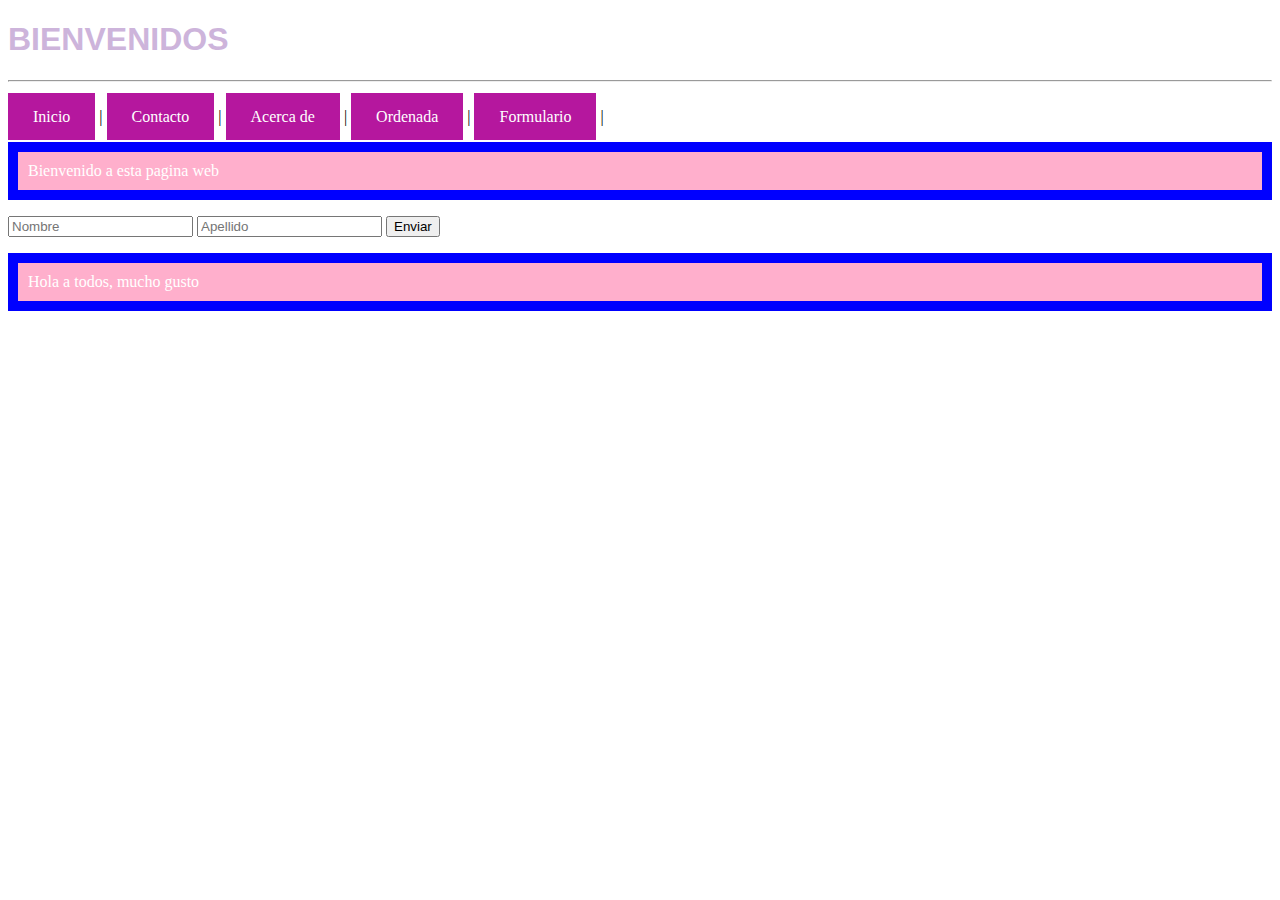
<file: index.html>
<!DOCTYPE html>
<html lang="en">
<head>
    <meta charset="UTF-8">
    <meta name="viewport" content="width=device-width, initial-scale=1.0">
    <link rel="stylesheet" href="/Estilos/styles.css">
    <title>BTS</title>
</head>
<body>
    <h1>BIENVENIDOS</h1>
    <hr/>
    <br>
    <!--Menu-->
    <a href="index.html">Inicio</a>
    |
    <a href="contacto.html">Contacto</a>
    |
    <a href="acerca.html">Acerca de</a>
    |
    <a href="ordenada.html">Ordenada</a>
    |
    <a href="formulario.html">Formulario</a>
    |
    <!--<a href="iframe.html">iFrame</a>-->
    <p>Bienvenido a esta pagina web</p>
    <input type="text" placeholder="Nombre" required>
    <input type="text" placeholder="Apellido">
    <button type="submit">Enviar</button>
    <p>Hola a todos, mucho gusto</p>
</body>
</html>
</file>
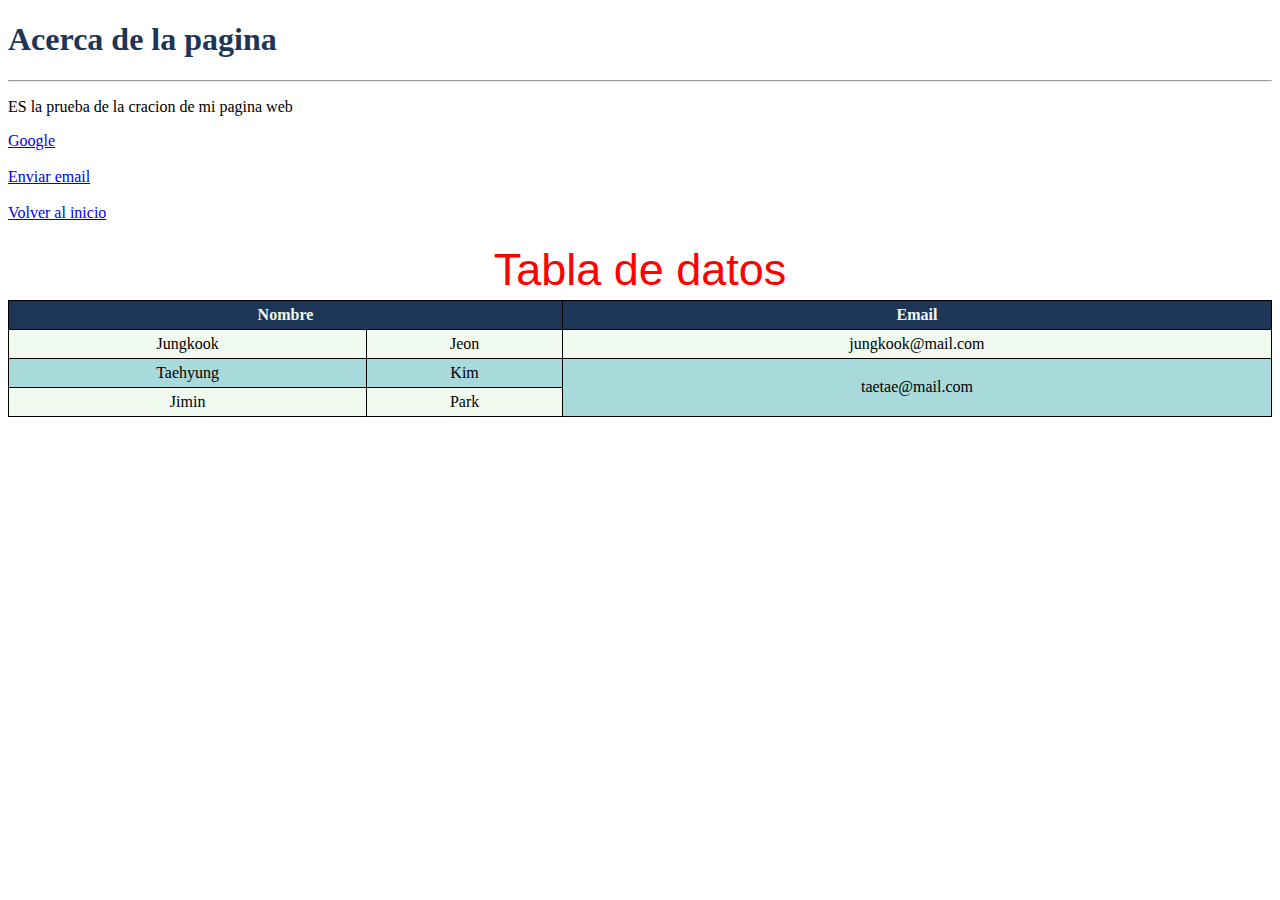
<file: acerca.html>
<!DOCTYPE html>
<html lang="en">
<head>
    <meta charset="UTF-8">
    <meta name="viewport" content="width=device-width, initial-scale=1.0">
    <link rel="stylesheet" href="/Estilos/estilostabla.css">
    <title>Acerca de </title>
</head>
<body>
    <h1>Acerca de la pagina</h1>
    <hr>
    <p>ES la prueba de la cracion de mi pagina web</p>
    <a href="https://github.com/LuisaAlejandra" target="_blank">Google</a>
    <br></br>
    <a href="mailto:luisaalejandrauicabcetz@gmail.com?subject=Contacto&body=prueba email">Enviar email</a>
    <br></br>
    <a href="index.html">Volver al inicio</a>

    <br></br>
    <table>
        <caption>Tabla de datos</caption>
        <tr>
            <!--Cabezal de la tabla-->
            <!--colspan, para juntar cabeceras o columnas-->
            <th colspan="2">Nombre</th>
            <th>Email</th>
        </tr>
        <tr>
            <!--Datos de la tabla-->
            <td>Jungkook</td>
            <td>Jeon</td>
            <td>jungkook@mail.com</td>
        </tr>
        <tr>
            <!--Datos de la tabla-->
            <td>Taehyung</td>
            <td>Kim</td>
            <!--rowspan, para juntar renglones-->
            <td rowspan="2">taetae@mail.com</td>
        </tr>
        <tr>
            <!--Datos de la tabla-->
            <td>Jimin</td>
            <td>Park</td>
        </tr>
    </table>
</body>
</html>
</file>
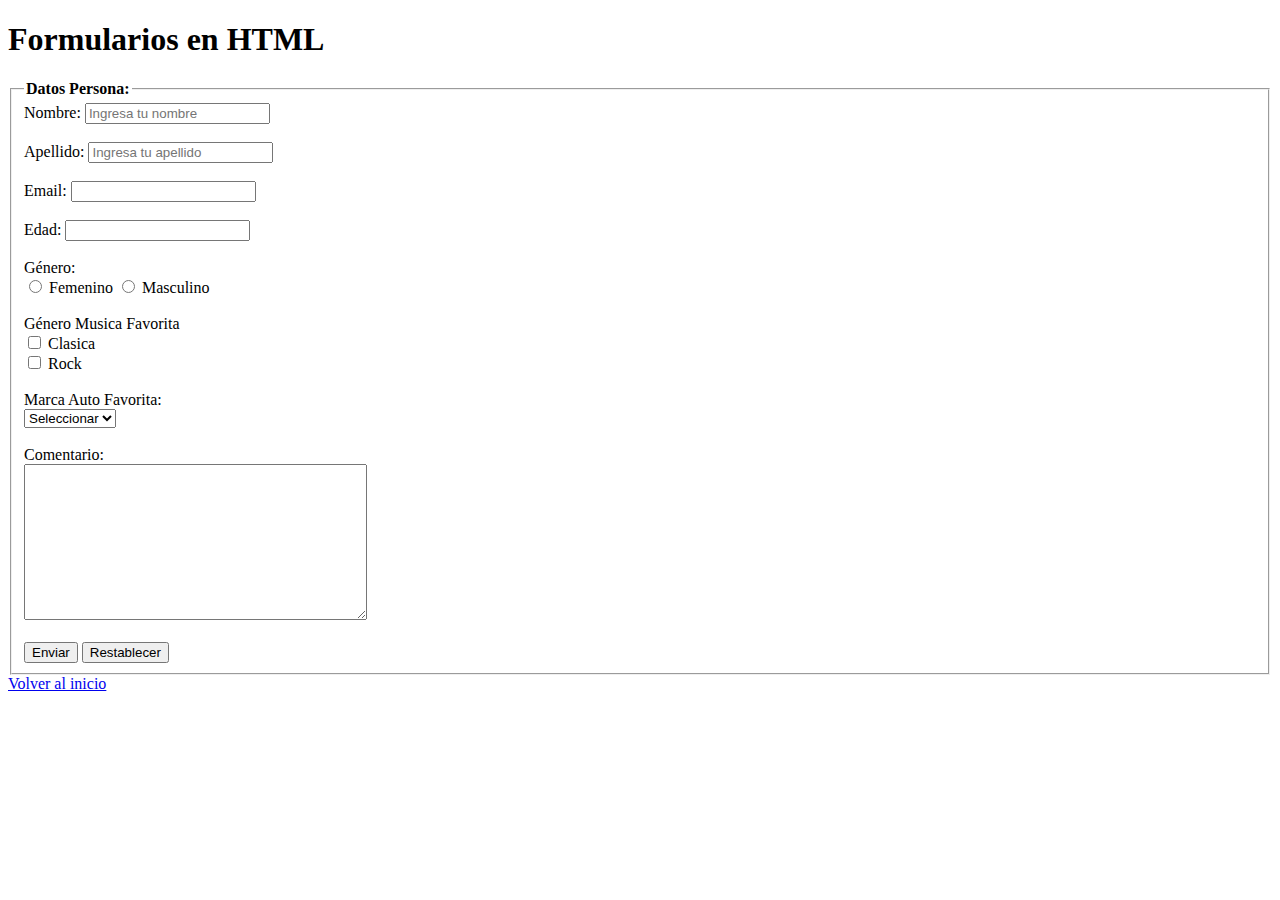
<file: formulario.html>
<!DOCTYPE html>
<html lang="en">
<head>
    <meta charset="UTF-8">
    <meta name="viewport" content="width=device-width, initial-scale=1.0">
    <title>Formularios en html</title>
</head>
<body>
    <h1>Formularios en HTML</h1>
    <form method="post" target="_self"> <!--Crear formularios-->
        <fieldset>
            <legend><strong>Datos Persona:</strong></legend>
            <label for="nombre">Nombre:</label>
            <input type="text" id="nombre" name="nombre" placeholder="Ingresa tu nombre"><br><br>

            <label for="apellido">Apellido:</label>
            <input type="text" id="apellido" name="apellido" placeholder="Ingresa tu apellido" required><br><br>

            <!--<label for="password">Password:</label>
            <input type="password" id="password" name="password" required><br><br>-->

            <label for="email">Email:</label>
            <input type="email" name="email" id="email"><br><br>

            <label for="edad">Edad:</label>
            <input type="number" name="edad" id="edad" step="any"><br><br> <!--step="any", para que se acepte hasta punto decimal-->

            <label>Género:</label><br>
            <input type="radio" id="femenino" name="genero" value="femenino">
            <label for="femenino">Femenino</label>
            <input type="radio" id="masculino" name="genero" value="masculino">
            <label for="masculino">Masculino</label><br><br>

            <label>Género Musica Favorita</label><br>
            <input type="checkbox" id="clasica" name="musica" value="clasica">
            <label for="clasica">Clasica</label><br>
            <input type="checkbox" id="rock" name="musica" value="rock">
            <label for="rock">Rock</label><br><br>

            <label for="autos">Marca Auto Favorita:</label><br>
            <select name="autos" id="autos">
                
                <option value="volvo">Volvo</option>
                <option value="bmw">BMW</option>
                <option value="audi">Audi</option>
                <option value="selec" selected="true">Seleccionar</option>
            </select><br><br>

            <label for="comentario">Comentario:</label><br>
            <textarea name="comentario" id="comentario" cols="40" rows="10"></textarea>

            <br><br><input type="submit" value="Enviar">

            <input type="reset" value="Restablecer">
        </fieldset>
    </form>
    <a href="index.html">Volver al inicio</a>
</body>
</html>
</file>
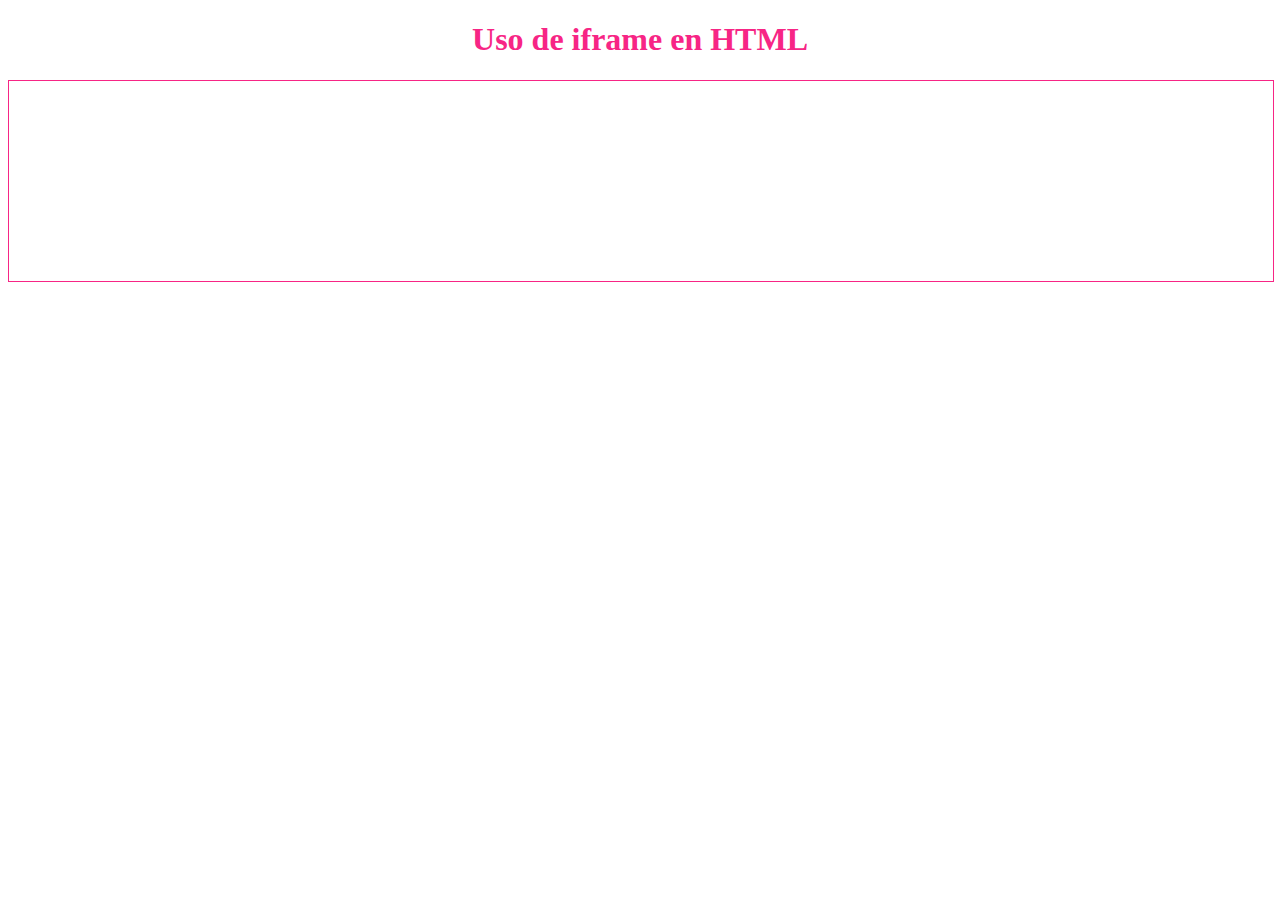
<file: iframe.html>
<!DOCTYPE html>
<html lang="en">
<head>
    <meta charset="UTF-8">
    <meta name="viewport" content="width=device-width, initial-scale=1.0">
    <link rel="stylesheet" href="Estilos/estilostabla.css">
    <title>iframe html</title>
</head>
<body>
    <h1 class="titulo">Uso de iframe en HTML</h1>
    <iframe src="http://globalmentoring.com.mx" class="marco"></iframe>
</body>
</html>
</file>
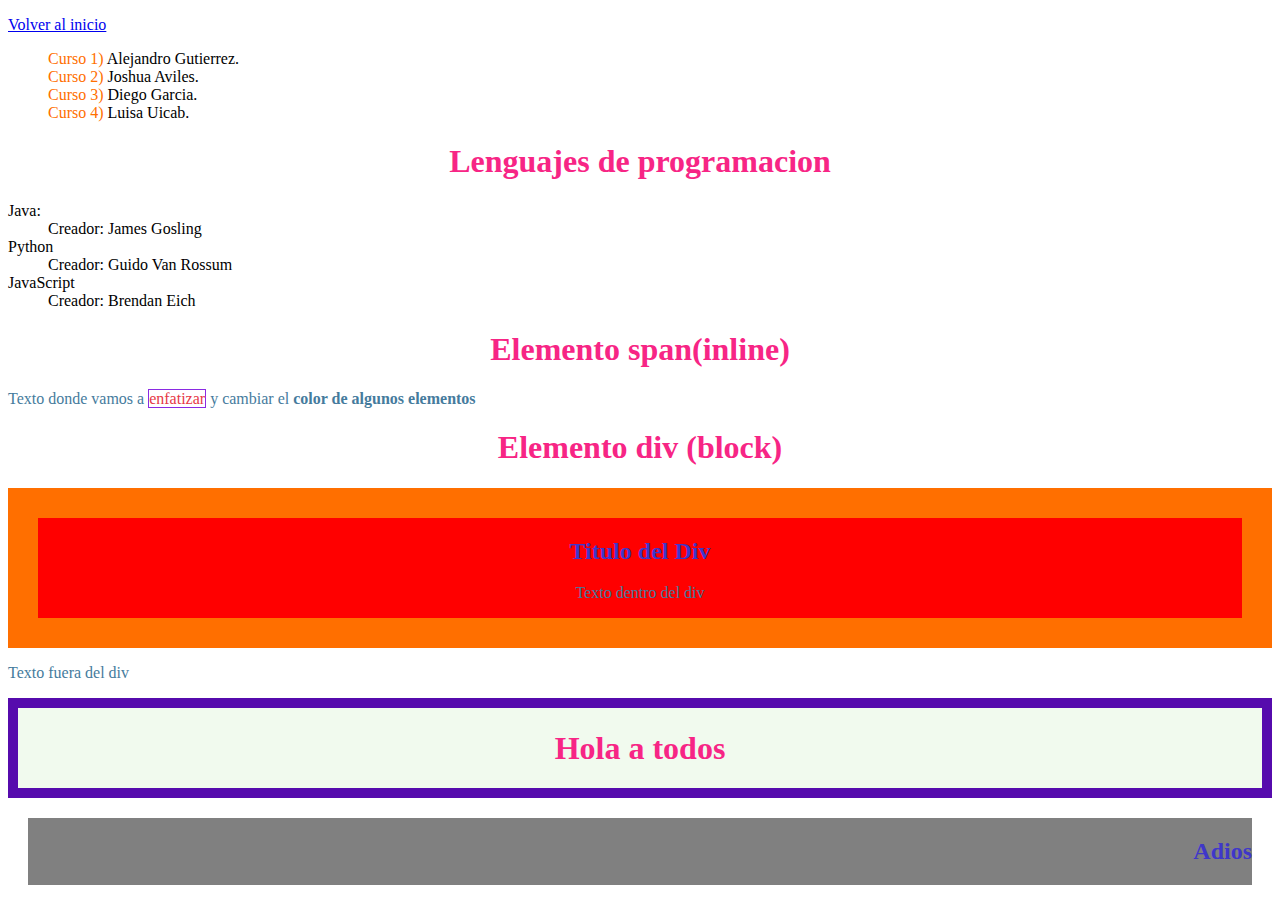
<file: ordenada.html>
<!DOCTYPE html>
<html lang="en">
<head>
    <meta charset="UTF-8">
    <meta name="viewport" content="width=device-width, initial-scale=1.0">
    <link rel="stylesheet" href="/Estilos/ordena.css">
    <title>Document</title>
</head>
<body>
    <p><a href="index.html">Volver al inicio</a></p>
    <ol>
        <li>Alejandro Gutierrez</li>
        <li>Joshua Aviles</li>
        <li>Diego Garcia</li>
        <li>Luisa Uicab</li>
    </ol>

    <h1>Lenguajes de programacion</h1>
    <dl><!--Listas de descripcion-->
        <dt>Java:</dt><!--Descrpcion de termino-->
        <dd>Creador: James  Gosling</dd> <!--Datos de descripcion-->
        <dt>Python</dt>
        <dd>Creador: Guido Van Rossum</dd>
        <dt>JavaScript</dt>
        <dd>Creador: Brendan Eich</dd>
    </dl>

    <h1>Elemento span(inline)</h1>
    <p>Texto donde vamos a <span style="color: #e63946; border: 1px solid blueviolet;">enfatizar</span> y cambiar el <span style="color: #457b9d; font-weight: bold;">color de algunos elementos</span></p>

    <h1>Elemento div (block)</h1>
    <div class="uno">
        <h2>Titulo del Div</h2>
        <p>Texto dentro del div</p>
    </div>
    <p>Texto fuera del div</p>
    <div>
        <h1>Hola a todos</h1>
    </div>
    <div id="saludo">
        <h2>Adios</h2>
    </div>
</body>
</html>
</file>
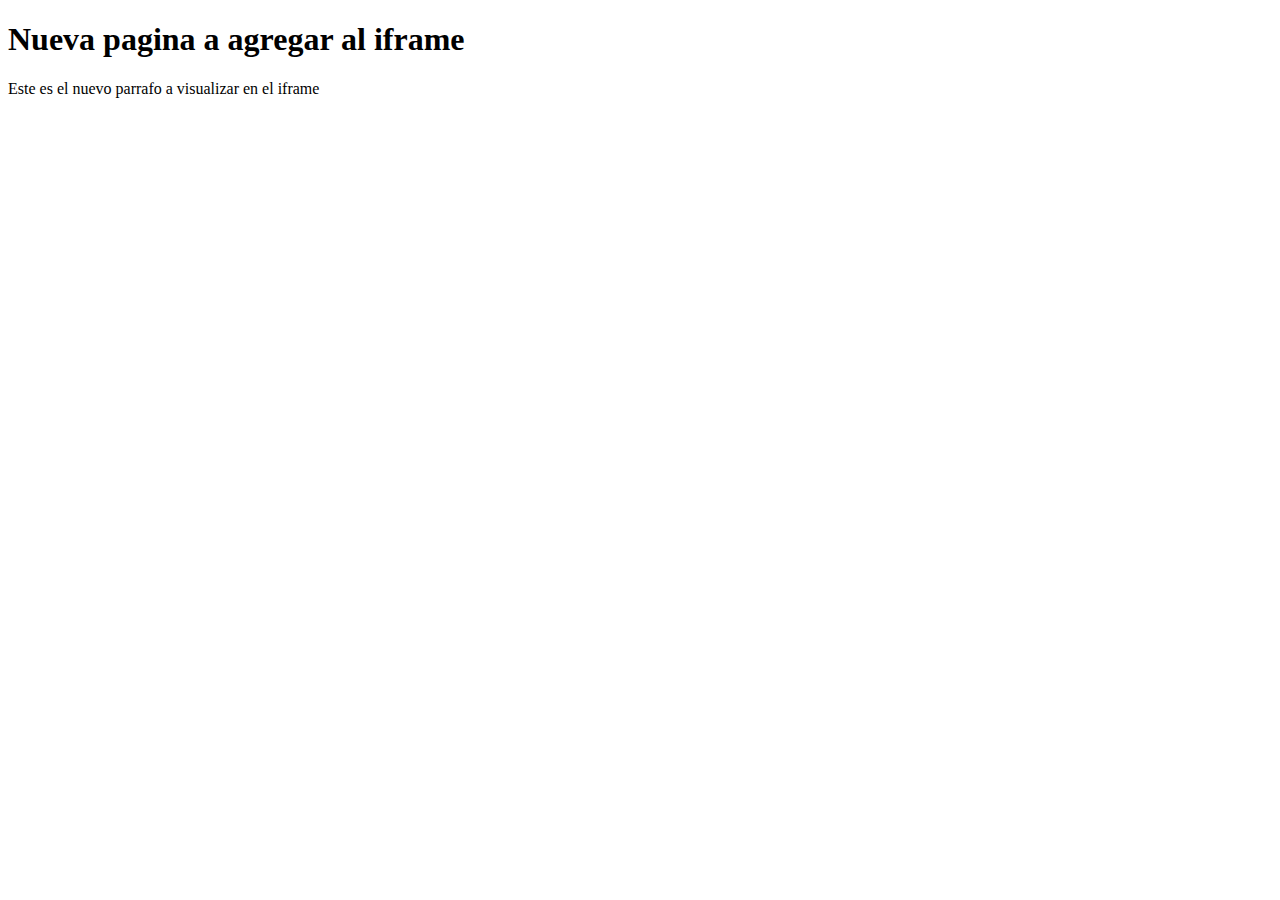
<file: texto.html>
<!DOCTYPE html>
<html lang="en">
<head>
    <meta charset="UTF-8">
    <meta name="viewport" content="width=device-width, initial-scale=1.0">
    <title>Document</title>
</head>
<body>
    <h1>Nueva pagina a agregar al iframe</h1>
    <p>Este es el nuevo parrafo a visualizar en el iframe</p>
</body>
</html>
</file>
<file: Estilos/styles.css>
body{
}
h1{
    color: #cdb4db;
    font-family: Arial, Helvetica, sans-serif;
}
a:link, a:visited{
    background-color: #b5179e;
    color: white;
    padding: 15px 25px;
    text-align: center;
    text-decoration: none;
}
a{
    color: #ffc8dd;
}
p{
    color: white;
    background-color: #ffafcc;
    padding: 10px;
    border: 10px solid blue;
}
/*Cuando nos ponemos encima del link*/
a:hover{
    color: black;
    background-color: #f72585;
}

/*Al poner el cursor sobre el link*/
a:active{
    color: red;
    text-decoration: underline;
    background-color: #f72585;
}
</file>
<file: Estilos/estilostabla.css>
table{
    width: 100%;
}

table, th, td{
    border: 1px solid black;
    border-collapse: collapse;
    padding: 5px;
}

td{
    text-align: center;
}

tr:nth-child(even){/*Renglones PARES*/
    background-color: #f1faee;
}

tr:nth-child(odd){ /*Renglones IMMPARES*/
    background-color: #a8dadc;
}

caption{
    color: red;
    font-family: Arial, Helvetica, sans-serif;
    font-size: 45px;
    line-height: 60px;
}

th{
    color: #f1faee;
    background-color: #1d3557;
}

/*CONTACTO*/
h1{
    color: #1d3557;
}
ul{
    list-style-type: none;
    background-color: #457b9d;
    overflow: hidden;
    margin: 0;
    padding: 0;
}
li{
    float: left;
}
li a{
    display: block;
    color: white;
    text-align: center;
    padding: 15px;
    text-decoration: none;
}
li a:hover{ /*Cuando el cursor pasa arriba de los recuadros*/
    background-color: #1d3557;
}
/*HTML iframe y texto*/
.titulo{
    color: #f72585;
    text-align: center;
}
.marco{
    width: 100%;
    height: 200px;
    border: 1px solid #f72585;
}
</file>
<file: Estilos/ordena.css>
ol{
    list-style: none;
    counter-reset: contador;
}
ol li{
    counter-increment: contador;
}
ol li::before{
    content: 'Curso ' counter(contador) ') ';
    color: #ff6f00;
}
ol li::after{
    content: '.';
}

h1{
    color: #f72585;
    text-align: center;
}
h2{
    color: #3f37c9;
}
p{
    color: #457b9d;
}
div{
    border: 10px solid #560bad;
    background-color: #f1faee;
    text-align: center;
}
.uno{ /*., para seleccionar una clase*/
    border: 30px solid #ff6f00;
    background-color: red;
    text-align: center;
}
#saludo{ /*#, para seleccionar un id*/
    border: 20px solid white;
    background-color: gray;
    text-align: right;
}
</file>
